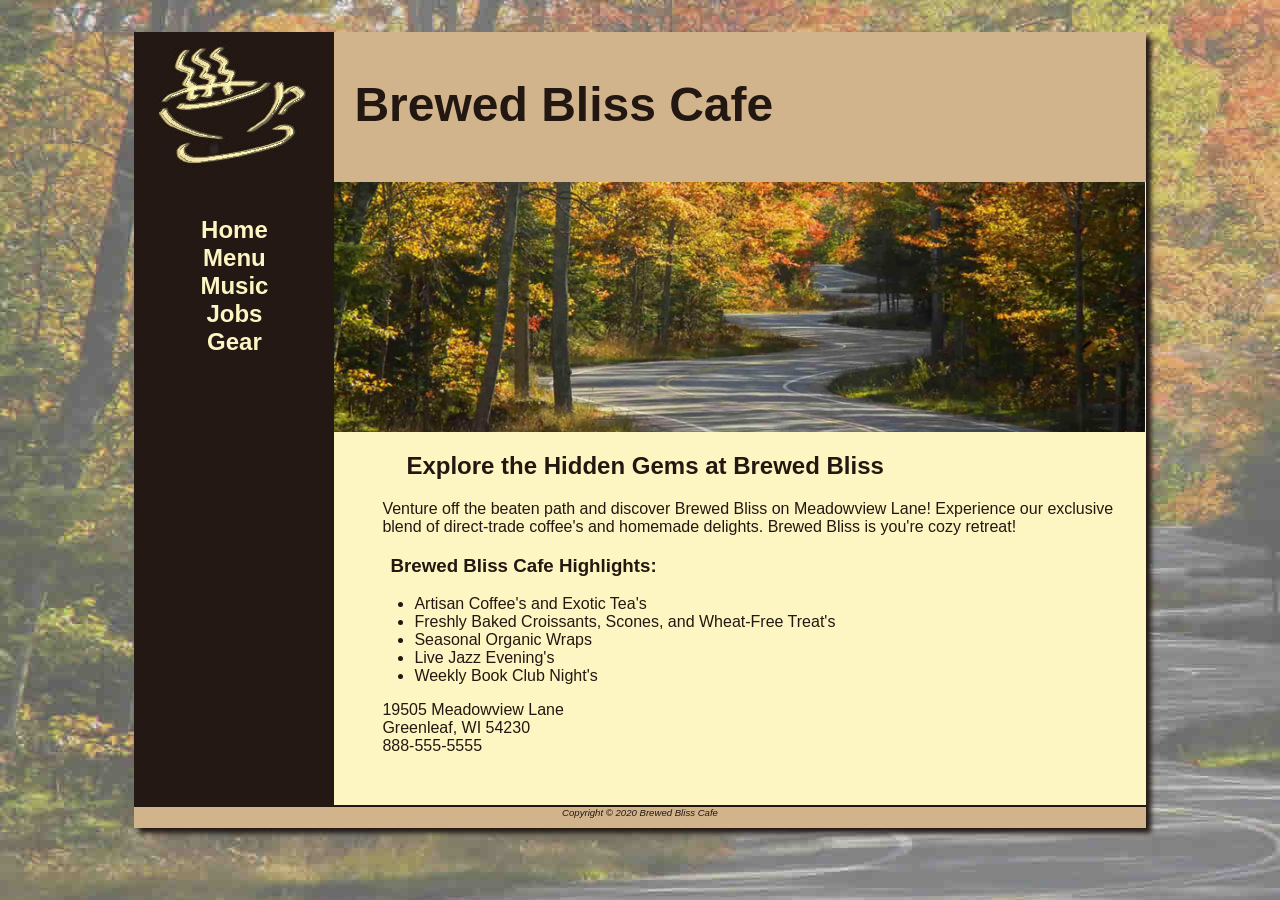
<file: SourceCode/BrewBliss/index.html>
<!DOCTYPE html> 
<html lang="en">
    <head>
        <title>Brewed Bliss Cafe</title>
        <meta charset="utf-8">
        <meta name="viewport" content="width=device-width, initial-scale=1.0">
	<link href="BrewedBlissCafe.css" rel="stylesheet"> 
    </head>
    <body>
        <div id="wrapper">
            <header>
                <h1>Brewed Bliss Cafe</h1>
            </header>
            <nav>
                <ul>
                    <li><a href="index.html">Home</a></li>
                    <li><a href="menu.html">Menu</a></li>
                    <li><a href="music.html">Music</a></li>
                    <li><a href="jobs.html">Jobs</a></li>
                    <li><a href="gear.html">Gear</a></li>
                </ul>
            </nav>
            <main>
                <div id="homehero"></div>
                <h2>Explore the Hidden Gems at Brewed Bliss</h2>
                <p> 
                    Venture off the beaten path and discover Brewed Bliss on Meadowview Lane! Experience our exclusive blend of direct-trade coffee's and homemade delights. Brewed Bliss is you're cozy retreat!
                </p>
                <h3>Brewed Bliss Cafe Highlights:</h3>
                <ul style="margin-left: 2em">
                    <li>Artisan Coffee's and Exotic Tea's</li>
                    <li>Freshly Baked Croissants, Scones, and Wheat-Free Treat's</li>
                    <li>Seasonal Organic Wraps</li>
                    <li>Live Jazz Evening's</li>
                    <li>Weekly Book Club Night's</li>
                </ul>
                <div>
                    19505 Meadowview Lane<br>
                    Greenleaf, WI 54230<br>
                    <a id="mobile" href="tel:888-555-5555">888-555-5555</a>
                    <span id="desktop">888-555-5555</span>
                    <br>
                    <br>
                </div>
            </main>
            <footer>
                Copyright &copy; 2020 Brewed Bliss Cafe<br>
            </footer>
        </div>
    </body>
</html>
</file>
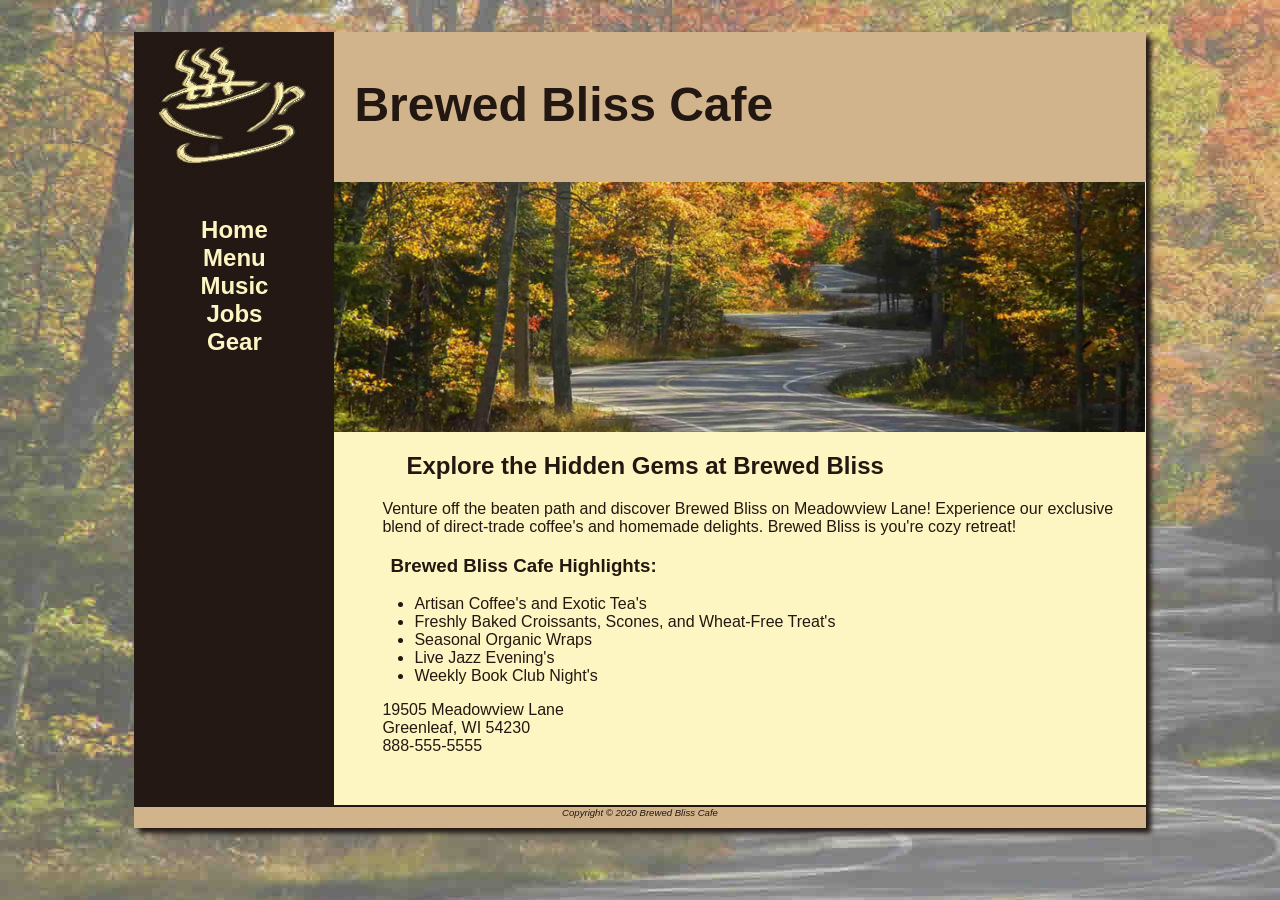
<file: SourceCode/BrewBliss/BrewBliss/index.html>
<!DOCTYPE html> 
<html lang="en">
    <head>
        <title>Brewed Bliss Cafe</title>
        <meta charset="utf-8">
        <meta name="viewport" content="width=device-width, initial-scale=1.0">
	<link href="BrewedBlissCafe.css" rel="stylesheet"> 
    </head>
    <body>
        <div id="wrapper">
            <header>
                <h1>Brewed Bliss Cafe</h1>
            </header>
            <nav>
                <ul>
                    <li><a href="index.html">Home</a></li>
                    <li><a href="menu.html">Menu</a></li>
                    <li><a href="music.html">Music</a></li>
                    <li><a href="jobs.html">Jobs</a></li>
                    <li><a href="gear.html">Gear</a></li>
                </ul>
            </nav>
            <main>
                <div id="homehero"></div>
                <h2>Explore the Hidden Gems at Brewed Bliss</h2>
                <p> 
                    Venture off the beaten path and discover Brewed Bliss on Meadowview Lane! Experience our exclusive blend of direct-trade coffee's and homemade delights. Brewed Bliss is you're cozy retreat!
                </p>
                <h3>Brewed Bliss Cafe Highlights:</h3>
                <ul style="margin-left: 2em">
                    <li>Artisan Coffee's and Exotic Tea's</li>
                    <li>Freshly Baked Croissants, Scones, and Wheat-Free Treat's</li>
                    <li>Seasonal Organic Wraps</li>
                    <li>Live Jazz Evening's</li>
                    <li>Weekly Book Club Night's</li>
                </ul>
                <div>
                    19505 Meadowview Lane<br>
                    Greenleaf, WI 54230<br>
                    <a id="mobile" href="tel:888-555-5555">888-555-5555</a>
                    <span id="desktop">888-555-5555</span>
                    <br>
                    <br>
                </div>
            </main>
            <footer>
                Copyright &copy; 2020 Brewed Bliss Cafe<br>
            </footer>
        </div>
    </body>
</html>
</file>
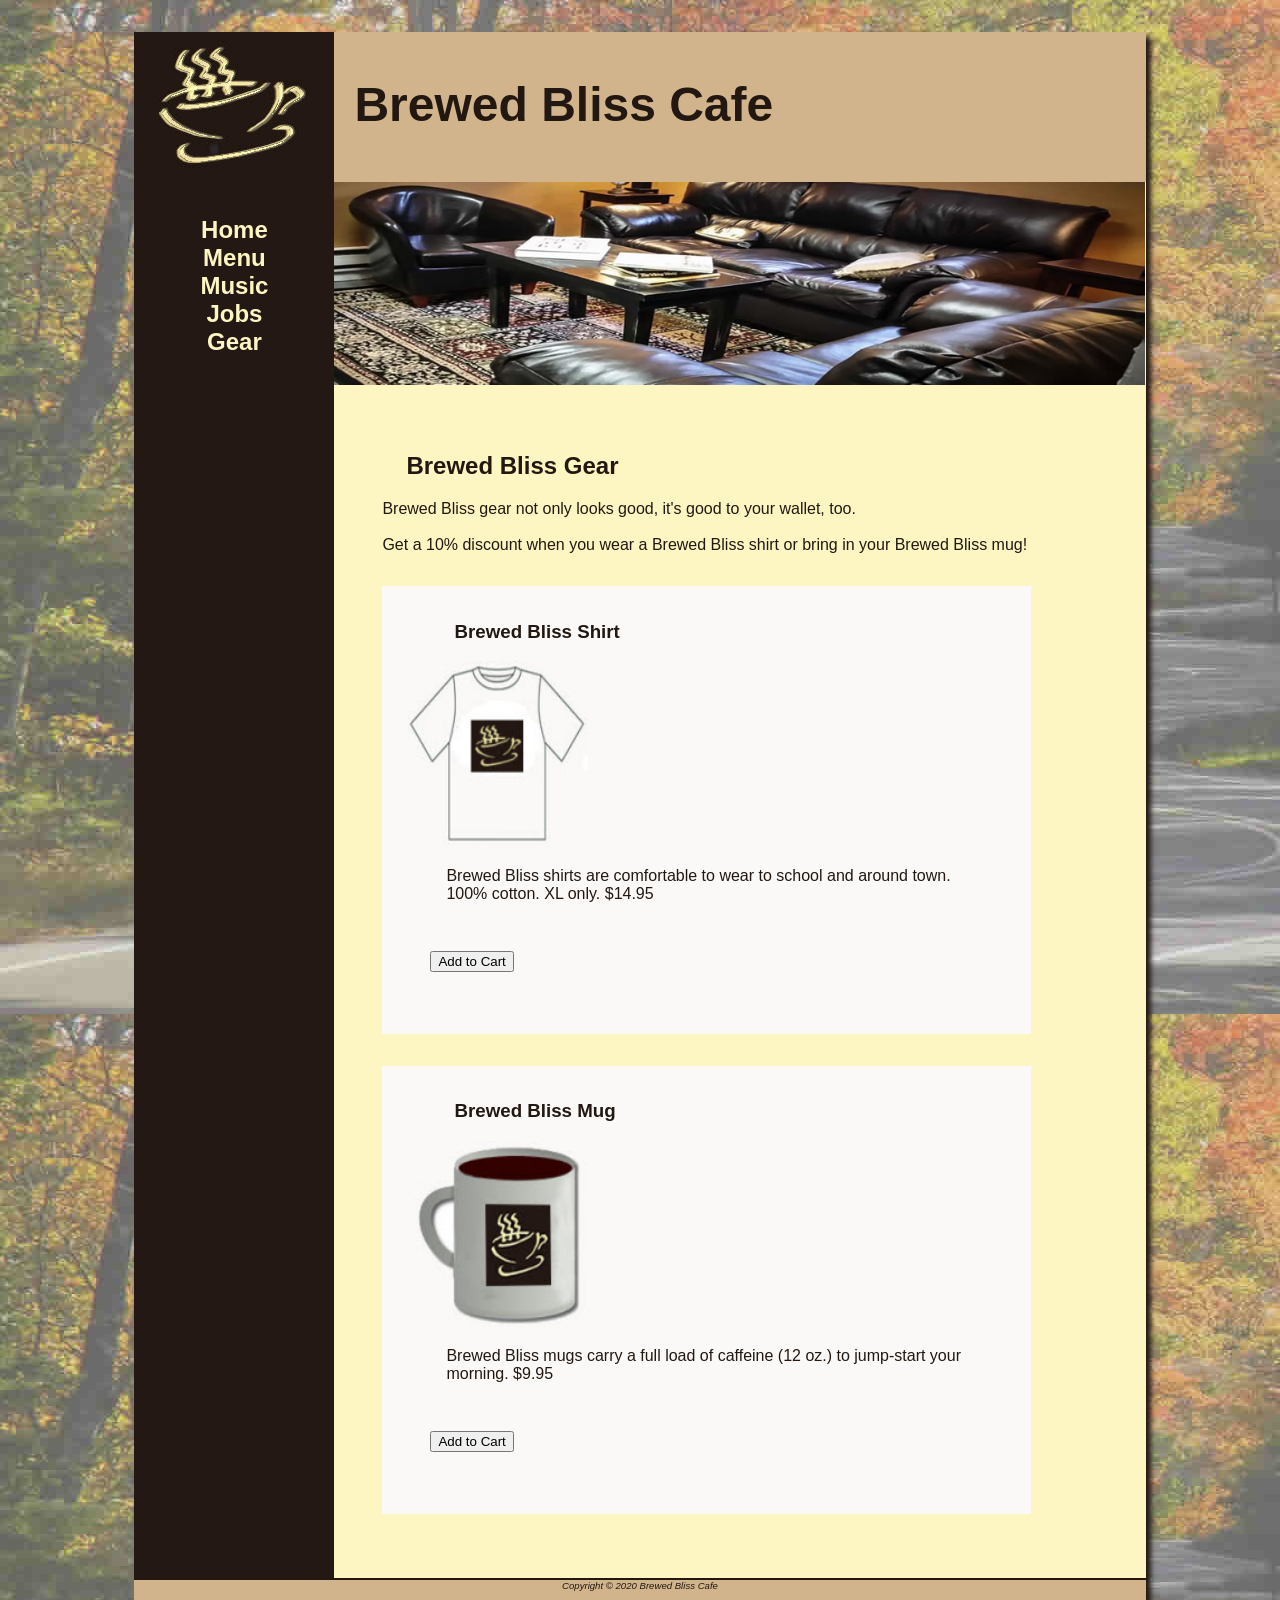
<file: SourceCode/BrewBliss/gear.html>
<!DOCTYPE html>
<html lang="en">
    <head>
        <title>Brewed Bliss Cafe Gear</title>
        <meta charset="utf-8">
        <meta name="viewport" content="width=device-width, initial-scale=1.0">
	<link href="BrewedBlissCafe.css" rel="stylesheet">
    </head>
    <body>
        <div id="wrapper">
            <header>
                <h1>Brewed Bliss Cafe</h1>
            </header>
            <nav>
                <ul>
                    <li><a href="index.html">Home</a></li>
                    <li><a href="menu.html">Menu</a></li>
                    <li><a href="music.html">Music</a></li>
                    <li><a href="jobs.html">Jobs</a></li>
                    <li><a href="gear.html">Gear</a></li>
                </ul>
            </nav>
            <main>
                <div id="herocouch"></div>
                <h2>Brewed Bliss Gear</h2>
                <p>
                    Brewed Bliss gear not only looks good, it's good to your wallet, too.<br><br>
                    Get a 10% discount when you wear a Brewed Bliss shirt or bring in your Brewed Bliss mug!
                </p>
                <div class="item">
                    <h3>Brewed Bliss Shirt</h3>
                    <img src="assets/img/javashirt.jpg" alt="Picture of Brewed Bliss T-shirt" width="200" height="186">
                    <p>
                        Brewed Bliss shirts are comfortable to wear to school and around town.  100% cotton.  XL only. $14.95
                    </p>
                    <form method="post" >
                        <input type="submit" value="Add to Cart">
                    </form>
                </div>
                <div class="item">
                    <h3>Brewed Bliss Mug</h3>
                    <img src="assets/img/javamug.jpg" alt="Picture of Brewed Bliss mug" width="200" height="186">
                    <p>
                        Brewed Bliss mugs carry a full load of caffeine (12 oz.) to jump-start your morning.  $9.95
                    </p>
                    <form method="post">
                        <input type="submit" value="Add to Cart">
                    </form>
                </div>
            </main>
            <footer>
                Copyright &copy; 2020 Brewed Bliss Cafe<br>
            </footer>
        </div>
    </body>
</html>
</file>
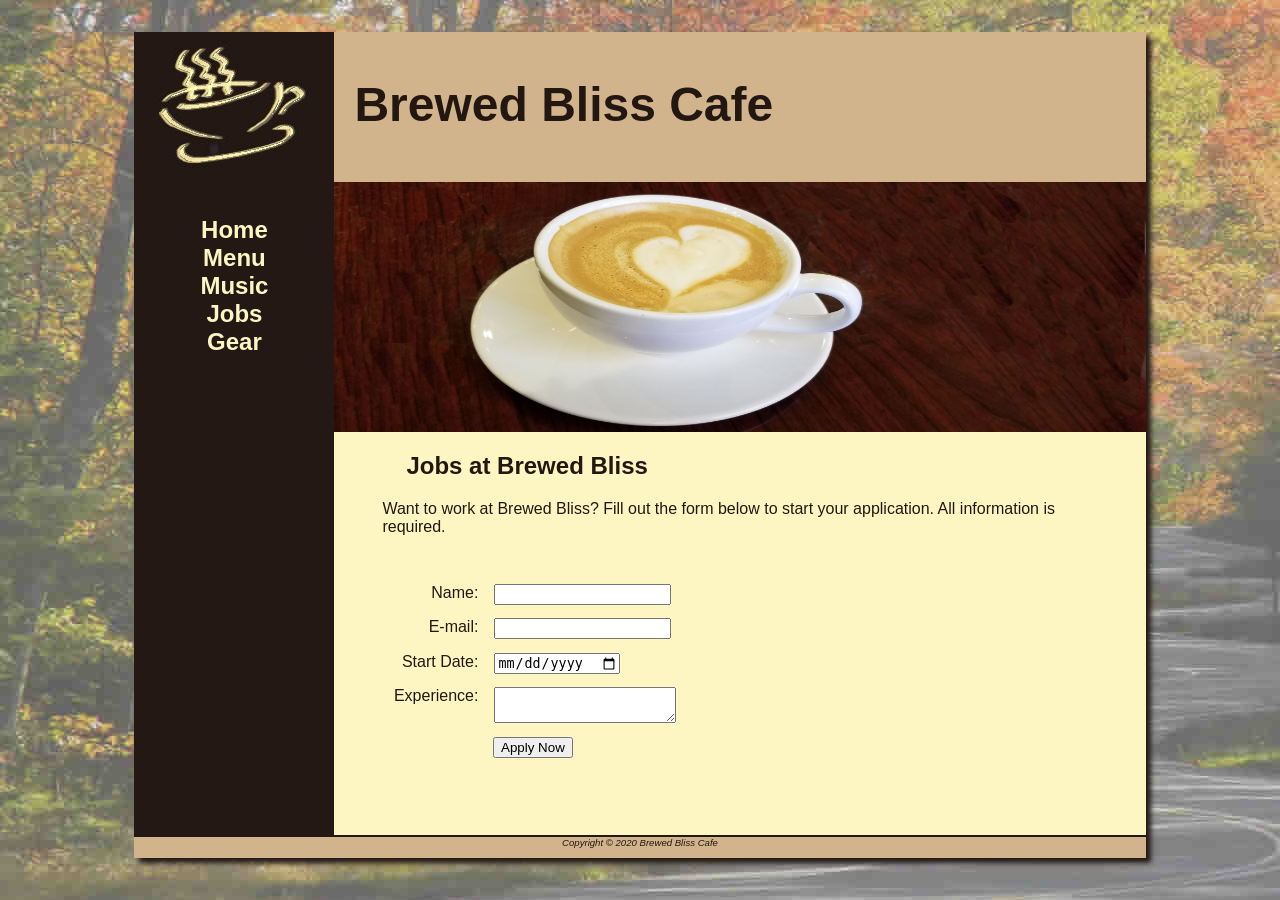
<file: SourceCode/BrewBliss/jobs.html>
<!DOCTYPE html>
<html lang="en">
    <head>
        <title>Brewed Bliss Cafe Jobs</title>
        <meta charset="utf-8">
        <meta name="viewport" content="width=device-width, initial-scale=1.0">
        <meta name="description" content="Looking for a job...see if Brewed Bliss Cafe is the place for you!">
	<link href="BrewedBlissCafe.css" rel="stylesheet">
    </head>
    <body>
        <div id="wrapper">
            <header>
                <h1>Brewed Bliss Cafe</h1>
            </header>
            <nav>
                <ul>
                    <li><a href="index.html">Home</a></li>
                    <li><a href="menu.html">Menu</a></li>
                    <li><a href="music.html">Music</a></li>
                    <li><a href="jobs.html">Jobs</a></li>
                    <li><a href="gear.html">Gear</a></li>
                </ul>
            </nav>
            <main>
                <div id="herojobs"></div>
                <h2>Jobs at Brewed Bliss</h2>
                <p>Want to work at Brewed Bliss?  Fill out the form below to start your application. All information is required.</p>
                <form method="post" >
                    <label for="myName">Name: </label>
                        <input type="text" name="myName" id="myName" required="required" >
                    <label for="myEmail">E-mail: </label>
                        <input type="email" name="myEmail" id="myEmail" required="required" >
                    <label for="myStart">Start Date: </label>
                        <input type="date" name="myStart" id="myStart" required="required" >  
                    <label for="myExperience">Experience: </label>
                        <textarea name="myExperience" id="myExperience" rows="2" cols="20" required="required" ></textarea>
                    <input id="mySubmit" type="submit" value="Apply Now">
                </form>
            </main>
            <footer>
                Copyright &copy; 2020 Brewed Bliss Cafe<br>
            </footer>
        </div>
    </body>
</html>
</file>
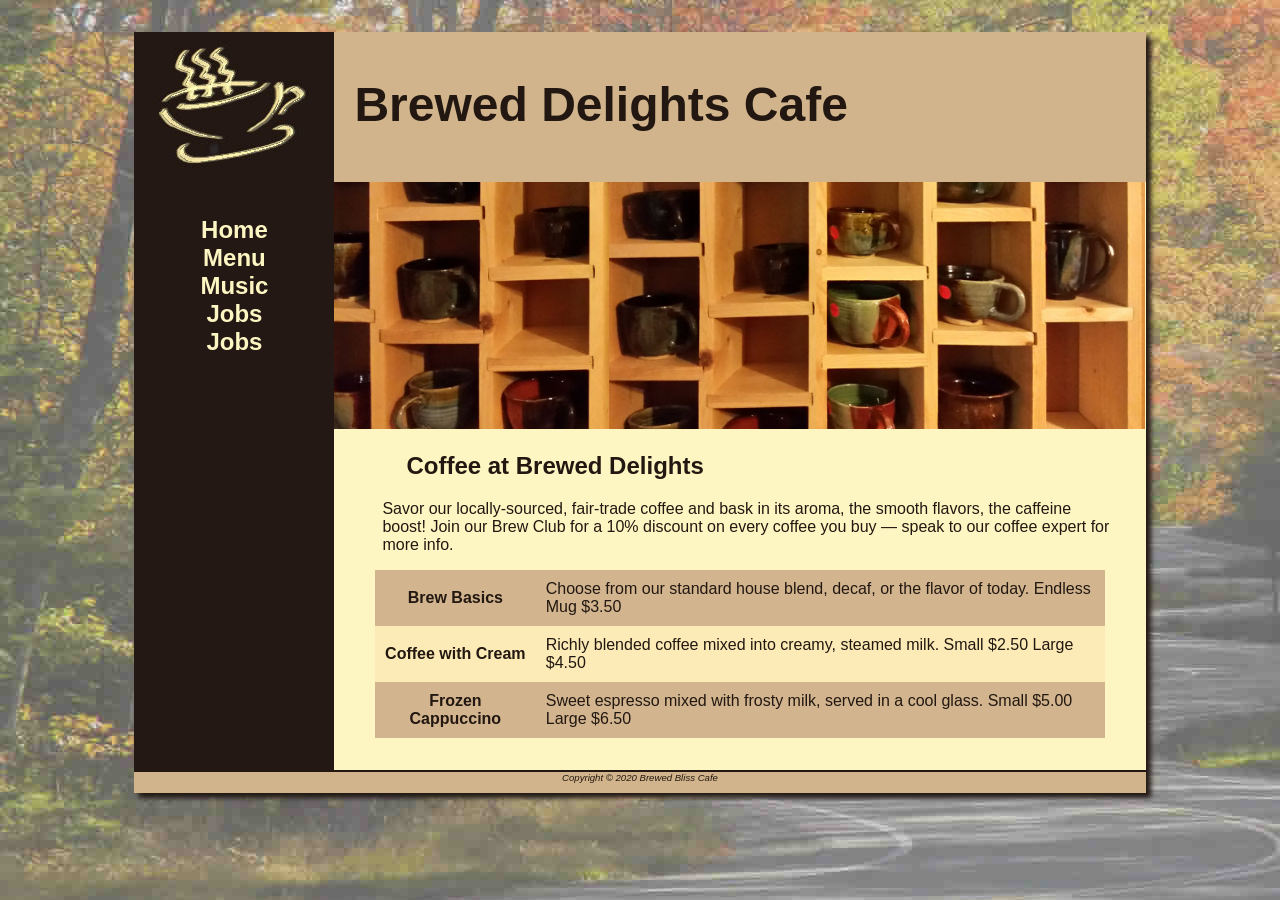
<file: SourceCode/BrewBliss/menu.html>
<!DOCTYPE html>
<html lang="en">
    <head>
        <title>Brewed Delights Cafe Menu</title>
        <meta charset="utf-8">
        <meta name="viewport" content="width=device-width, initial-scale=1.0">
	<link href="BrewedBlissCafe.css" rel="stylesheet">
    </head>
    <body>
        <div id="wrapper">
            <header>
                <h1>Brewed Delights Cafe</h1>
            </header>
            <nav>
                <ul>
                    <li><a href="index.html">Home</a></li>
                    <li><a href="menu.html">Menu</a></li>
                    <li><a href="music.html">Music</a></li>
                    <li><a href="jobs.html">Jobs</a></li>
                    <li><a href="gear.html">Jobs</a></li>
                </ul>
            </nav>
            <main>
                <div id="heromugs"></div>
                <h2>Coffee at Brewed Delights</h2>
                <p>Savor our locally-sourced, fair-trade coffee and bask in its aroma, the smooth flavors, the caffeine boost! Join our Brew Club for a 10% discount on every coffee you buy &mdash; speak to our coffee expert for more info.</p>
                <table>
                    <tr>
                        <th>Brew Basics</th>
                        <td>Choose from our standard house blend, decaf, or the flavor of today.
                            Endless Mug $3.50
                        </td>
                    </tr>
                    <tr>
                        <th>Coffee with Cream</th>
                        <td>Richly blended coffee mixed into creamy, steamed milk.
                            Small $2.50 Large $4.50
                        </td>
                    </tr>
                    <tr>
                        <th>Frozen Cappuccino</th>
                        <td>Sweet espresso mixed with frosty milk, served in a cool glass.
                            Small $5.00 Large $6.50
                        </td>
                    </tr>
                </table>
            </main>
            <footer>
                Copyright &copy; 2020 Brewed Bliss Cafe<br>
            </footer>
        </div>
    </body>
</html>
</file>
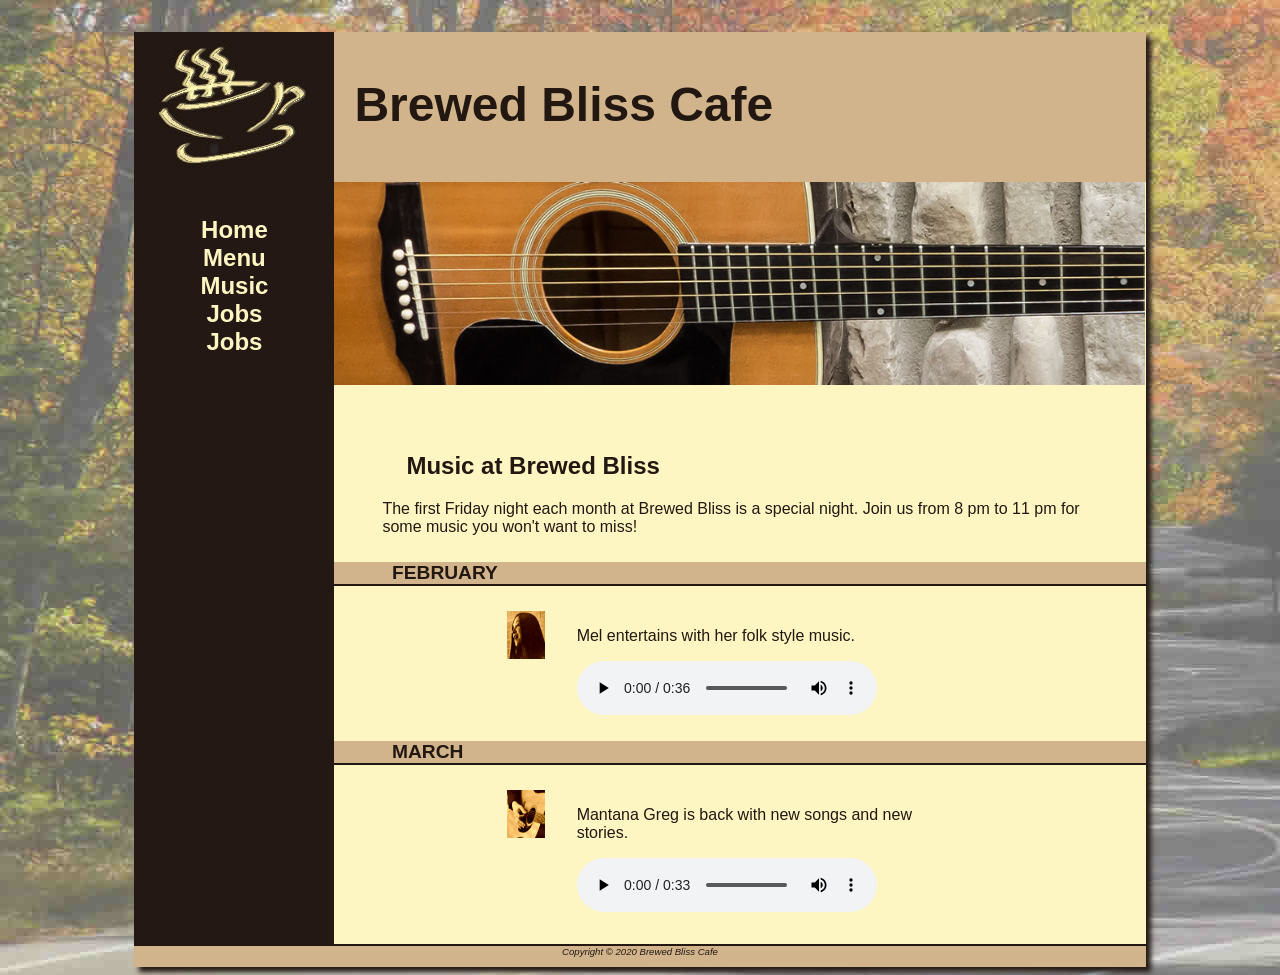
<file: SourceCode/BrewBliss/music.html>
<!DOCTYPE html>
<html lang="en">
    <head>
        <title>Brewed Bliss Cafe Music</title>
        <meta charset="utf-8">
        <meta name="viewport" content="width=device-width, initial-scale=1.0">
	<link href="BrewedBlissCafe.css" rel="stylesheet">
    </head>
    <body>
        <div id="wrapper">
            <header>
                <h1>Brewed Bliss Cafe</h1>
            </header>
            <nav>
                <ul>
                    <li><a href="index.html">Home</a></li>
                    <li><a href="menu.html">Menu</a></li>
                    <li><a href="music.html">Music</a></li>
                    <li><a href="jobs.html">Jobs</a></li>
                    <li><a href="gear.html">Jobs</a></li>
                </ul>
            </nav>
            <main>
                <div id="heroguitar"></div>
                <h2>Music at Brewed Bliss</h2>
                <p> 
                    The first Friday night each month at Brewed Bliss is a special night.
                    Join us from 8 pm to 11 pm for some music you won't want to miss!
                </p>
                <h4>February</h4>
                <div class="details">
                    <a href="assets/img/melanie.jpg"><img src="assets/img/melaniethumb.jpg" class="floatleft" height="80" width="80" alt="View Melanie's full picture."></a>
                    <p>Mel entertains with her folk style music.</p>
                    <audio controls="controls">
                        <source src="assets/audio/melanie.mp3" type="audio/mpeg">
                        <source src="assets/audio/melanie.ogg" type="audio/ogg">
                        <a href="assets/audio/melanie.mp3">Listen to a sample of Mel's music.</a> (MP3)
                    </audio>
                </div>
                <h4>March</h4>
                <div class="details">
                    <a href="assets/img/greg.jpg"><img src="assets/img/gregthumb.jpg" class="floatleft" height="80" width="80" alt="View Greg's full picture."></a>
                    <p>Mantana Greg is back with new songs and new stories.</p>
                    <audio controls="controls">
                        <source src="assets/audio/greg.mp3" type="audio/mpeg">
                        <source src="assets/audio/greg.ogg" type="audio/ogg">
                        <a href="assets/audio/greg.mp3">Listen to a sample of Mantana Greg's music.</a> (MP3)
                    </audio>
            </main>
            <footer>
                Copyright &copy; 2020 Brewed Bliss Cafe<br>
            </footer>
        </div>
    </body>
</html>
</file>
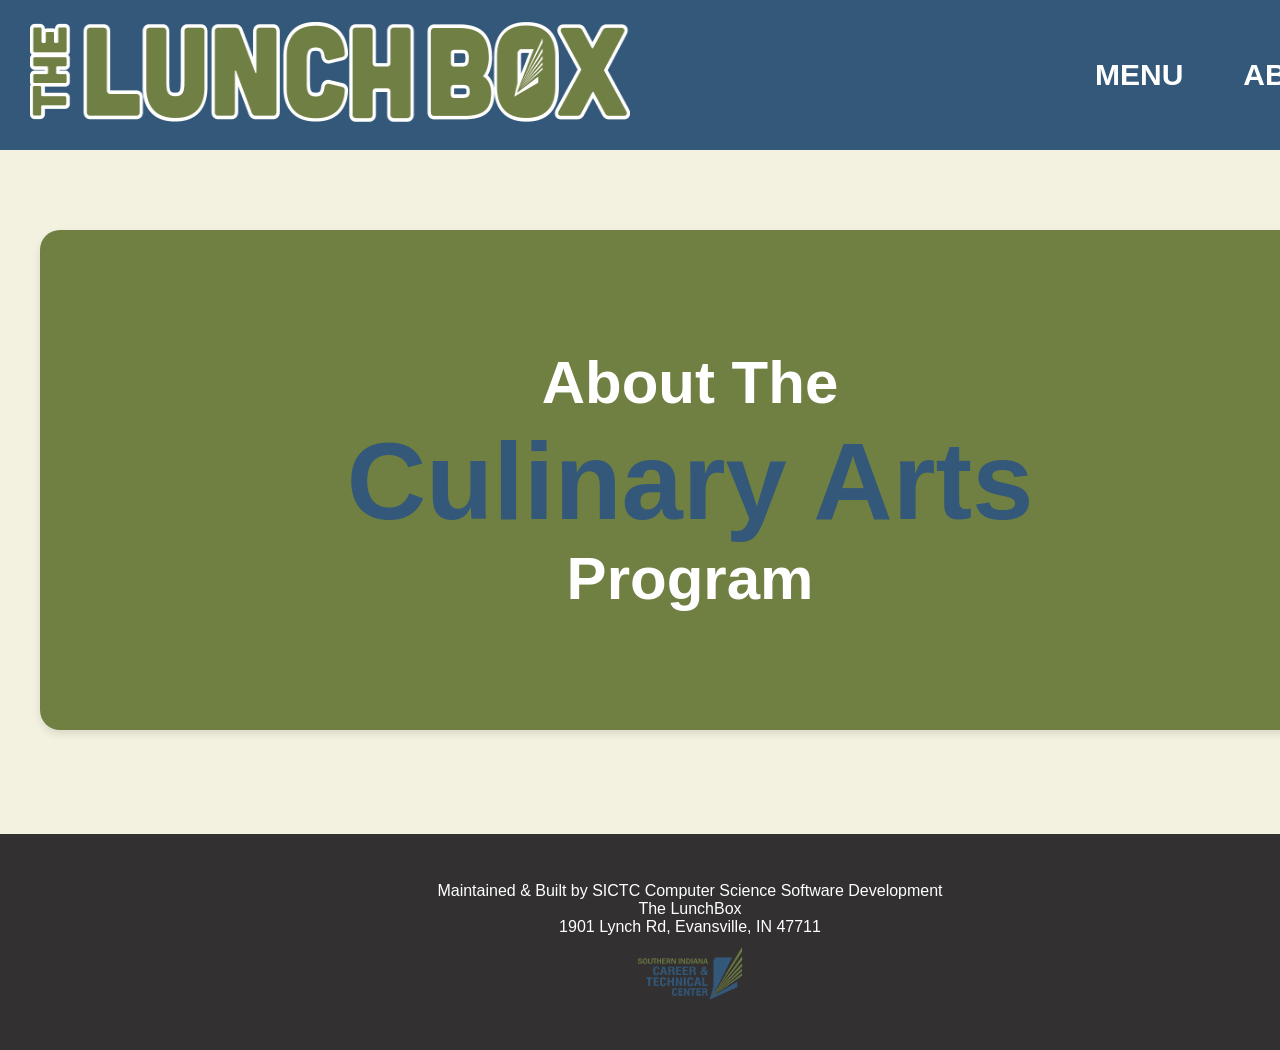
<file: SourceCode/LunchBox/about.html>
<!DOCTYPE html>
    <html lang="en">
            <head>
                <title>The LunchBox - About</title>
                <meta charset="utf-8">
                <link rel="stylesheet" href="style.css">
                <meta name="viewport" content="width=device-width,initial-scale=0.75">
                <link rel="icon" type="image/x-icon" href="content/favicon.png">
            </head>
            <body>
              <nav>
                <div id="logo-container">
                    <a href="index.html"><img id="logo-horiz" src="content/lunchBoxLogoHorizontalAllGreen.png" alt="lunchboxLogoHorizontal"></a>
                </div>
                <div id="links-container">
                    <a href="index.html">MENU</a>
                    <a href="about.html">ABOUT</a>
                </div>
              </nav>
                <main>
                    <div class="about-container">
                          <div class="card-ABOUT-LARGE-TOP">
                            <h2 class="about-medium-text">About The <br> <span class="about-large-text"> Culinary Arts </span> <br> Program</h2>
                          </div>
                    </div>
                </main>
                <footer>
                    Maintained & Built by SICTC Computer Science Software Development <br>
                    The LunchBox <br>
                    1901 Lynch Rd, Evansville, IN 47711 <br>
                    <a href="https://sictc.evscschools.com/"><img src="content/footerSICTC.png" style="width:150px;height:75px;" alt="footerSICTC"><a></a>
                </footer>

            </body>
    </html>
</file>
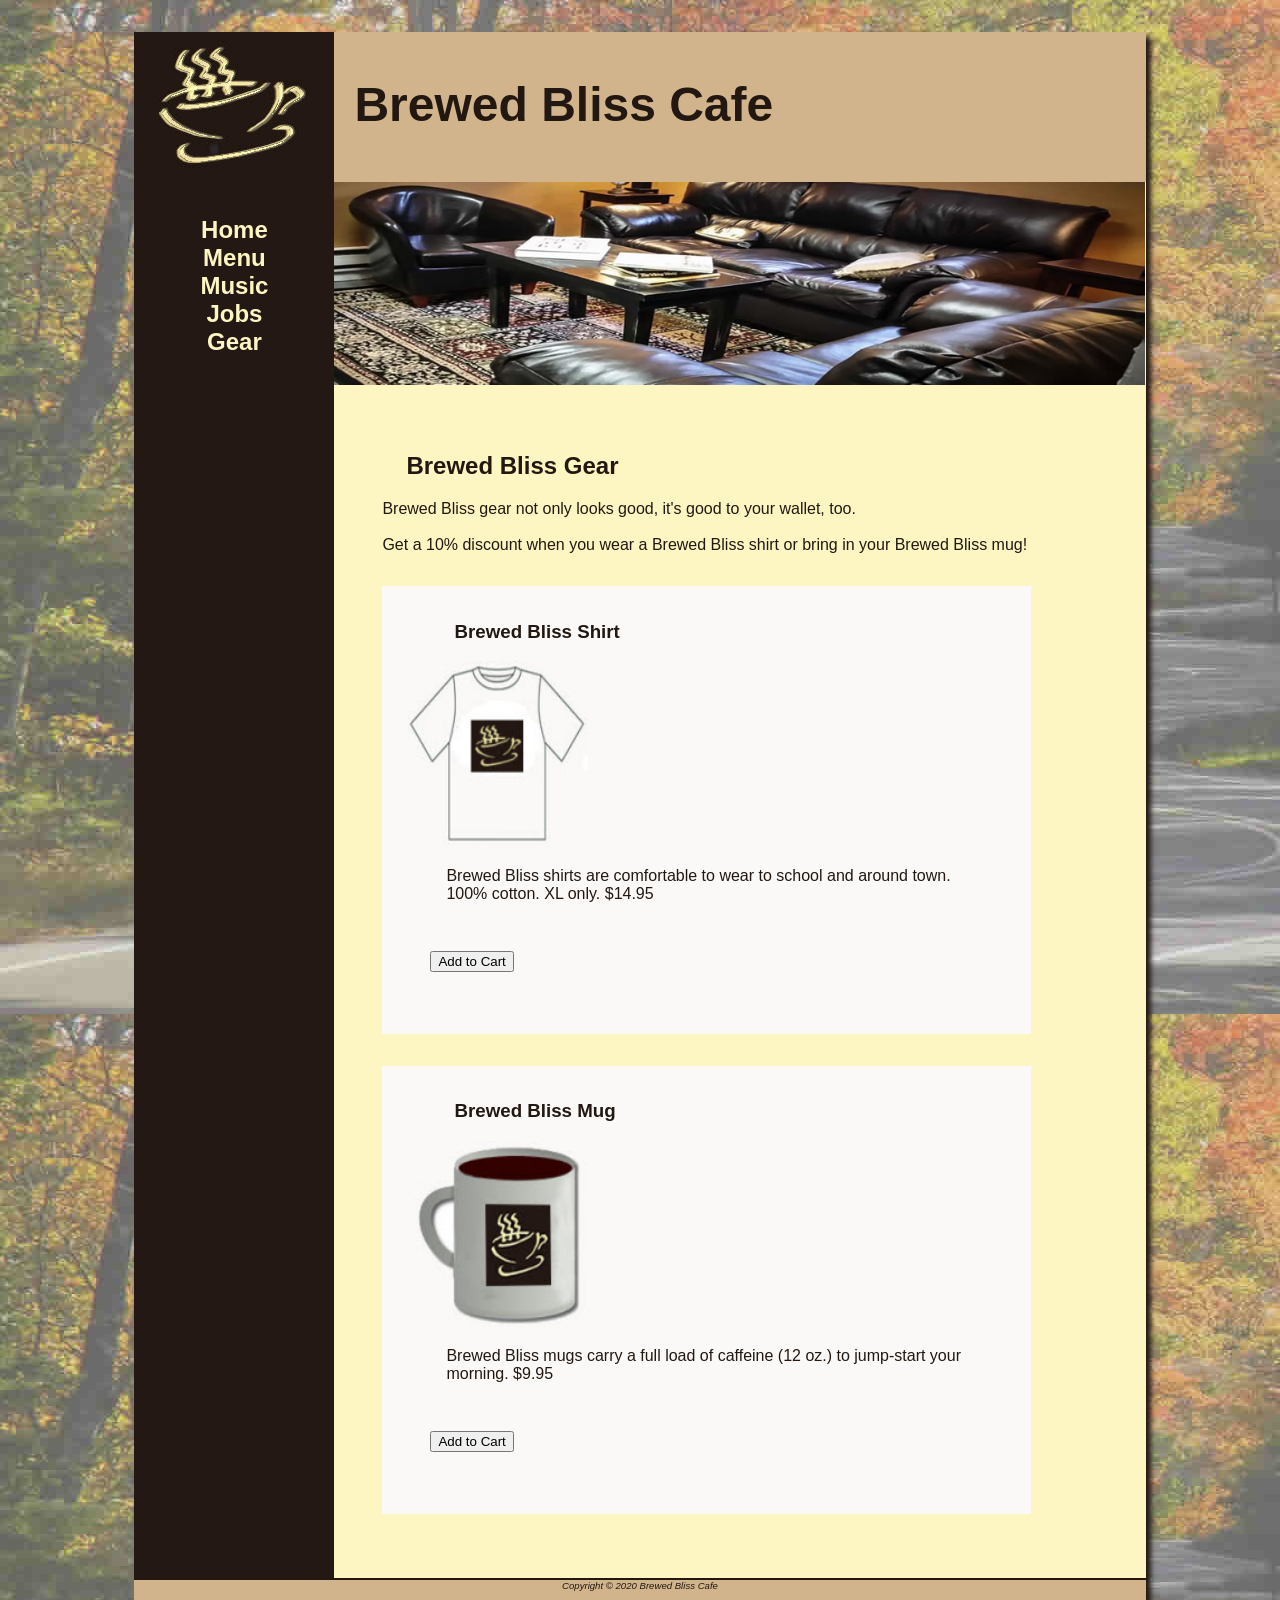
<file: SourceCode/BrewBliss/BrewBliss/gear.html>
<!DOCTYPE html>
<html lang="en">
    <head>
        <title>Brewed Bliss Cafe Gear</title>
        <meta charset="utf-8">
        <meta name="viewport" content="width=device-width, initial-scale=1.0">
	<link href="BrewedBlissCafe.css" rel="stylesheet">
    </head>
    <body>
        <div id="wrapper">
            <header>
                <h1>Brewed Bliss Cafe</h1>
            </header>
            <nav>
                <ul>
                    <li><a href="index.html">Home</a></li>
                    <li><a href="menu.html">Menu</a></li>
                    <li><a href="music.html">Music</a></li>
                    <li><a href="jobs.html">Jobs</a></li>
                    <li><a href="gear.html">Gear</a></li>
                </ul>
            </nav>
            <main>
                <div id="herocouch"></div>
                <h2>Brewed Bliss Gear</h2>
                <p>
                    Brewed Bliss gear not only looks good, it's good to your wallet, too.<br><br>
                    Get a 10% discount when you wear a Brewed Bliss shirt or bring in your Brewed Bliss mug!
                </p>
                <div class="item">
                    <h3>Brewed Bliss Shirt</h3>
                    <img src="assets/img/javashirt.jpg" alt="Picture of Brewed Bliss T-shirt" width="200" height="186">
                    <p>
                        Brewed Bliss shirts are comfortable to wear to school and around town.  100% cotton.  XL only. $14.95
                    </p>
                    <form method="post" >
                        <input type="submit" value="Add to Cart">
                    </form>
                </div>
                <div class="item">
                    <h3>Brewed Bliss Mug</h3>
                    <img src="assets/img/javamug.jpg" alt="Picture of Brewed Bliss mug" width="200" height="186">
                    <p>
                        Brewed Bliss mugs carry a full load of caffeine (12 oz.) to jump-start your morning.  $9.95
                    </p>
                    <form method="post">
                        <input type="submit" value="Add to Cart">
                    </form>
                </div>
            </main>
            <footer>
                Copyright &copy; 2020 Brewed Bliss Cafe<br>
            </footer>
        </div>
    </body>
</html>
</file>
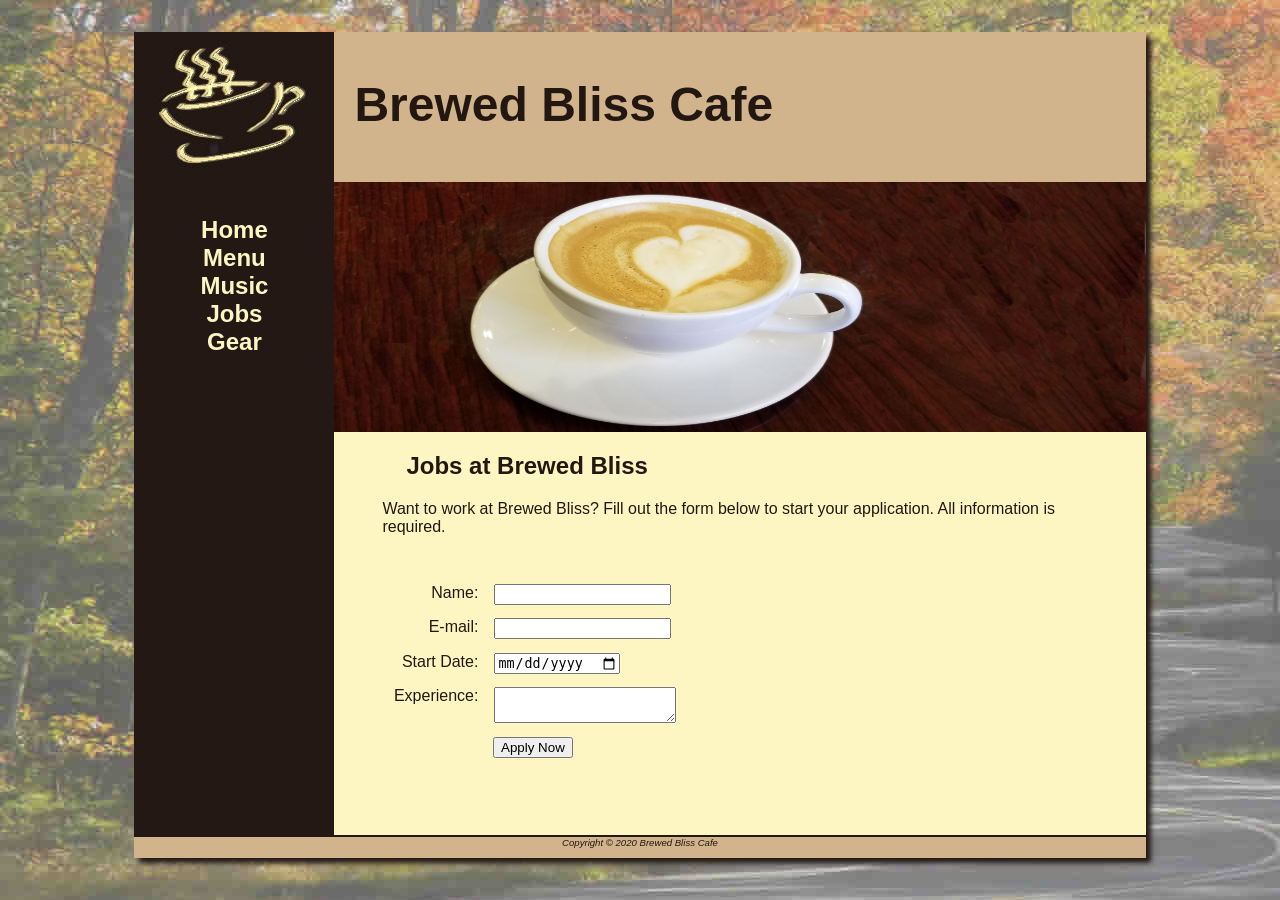
<file: SourceCode/BrewBliss/BrewBliss/jobs.html>
<!DOCTYPE html>
<html lang="en">
    <head>
        <title>Brewed Bliss Cafe Jobs</title>
        <meta charset="utf-8">
        <meta name="viewport" content="width=device-width, initial-scale=1.0">
        <meta name="description" content="Looking for a job...see if Brewed Bliss Cafe is the place for you!">
	<link href="BrewedBlissCafe.css" rel="stylesheet">
    </head>
    <body>
        <div id="wrapper">
            <header>
                <h1>Brewed Bliss Cafe</h1>
            </header>
            <nav>
                <ul>
                    <li><a href="index.html">Home</a></li>
                    <li><a href="menu.html">Menu</a></li>
                    <li><a href="music.html">Music</a></li>
                    <li><a href="jobs.html">Jobs</a></li>
                    <li><a href="gear.html">Gear</a></li>
                </ul>
            </nav>
            <main>
                <div id="herojobs"></div>
                <h2>Jobs at Brewed Bliss</h2>
                <p>Want to work at Brewed Bliss?  Fill out the form below to start your application. All information is required.</p>
                <form method="post" >
                    <label for="myName">Name: </label>
                        <input type="text" name="myName" id="myName" required="required" >
                    <label for="myEmail">E-mail: </label>
                        <input type="email" name="myEmail" id="myEmail" required="required" >
                    <label for="myStart">Start Date: </label>
                        <input type="date" name="myStart" id="myStart" required="required" >  
                    <label for="myExperience">Experience: </label>
                        <textarea name="myExperience" id="myExperience" rows="2" cols="20" required="required" ></textarea>
                    <input id="mySubmit" type="submit" value="Apply Now">
                </form>
            </main>
            <footer>
                Copyright &copy; 2020 Brewed Bliss Cafe<br>
            </footer>
        </div>
    </body>
</html>
</file>
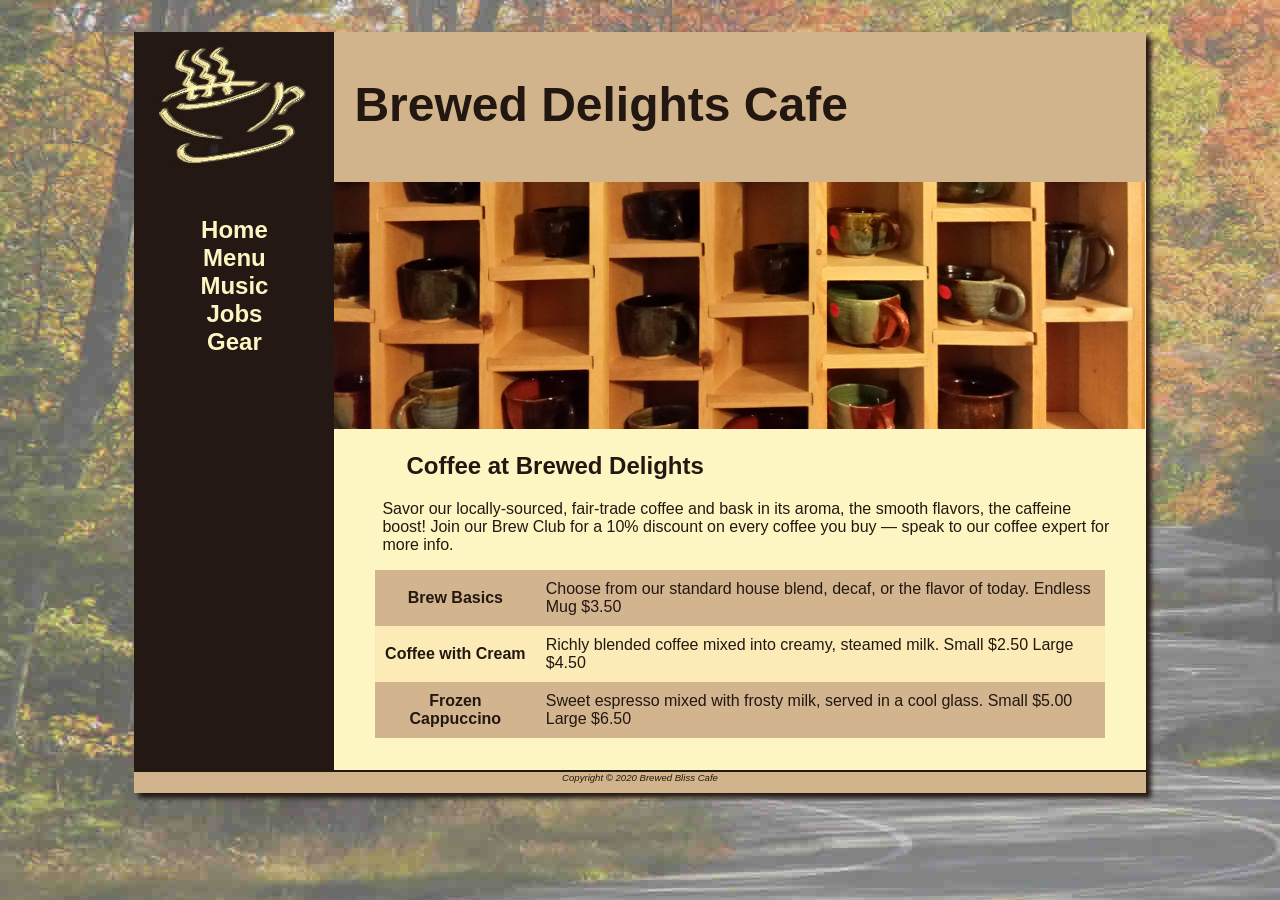
<file: SourceCode/BrewBliss/BrewBliss/menu.html>
<!DOCTYPE html>
<html lang="en">
    <head>
        <title>Brewed Delights Cafe Menu</title>
        <meta charset="utf-8">
        <meta name="viewport" content="width=device-width, initial-scale=1.0">
	<link href="BrewedBlissCafe.css" rel="stylesheet">
    </head>
    <body>
        <div id="wrapper">
            <header>
                <h1>Brewed Delights Cafe</h1>
            </header>
            <nav>
                <ul>
                    <li><a href="index.html">Home</a></li>
                    <li><a href="menu.html">Menu</a></li>
                    <li><a href="music.html">Music</a></li>
                    <li><a href="jobs.html">Jobs</a></li>
                    <li><a href="gear.html">Gear</a></li>
                </ul>
            </nav>
            <main>
                <div id="heromugs"></div>
                <h2>Coffee at Brewed Delights</h2>
                <p>Savor our locally-sourced, fair-trade coffee and bask in its aroma, the smooth flavors, the caffeine boost! Join our Brew Club for a 10% discount on every coffee you buy &mdash; speak to our coffee expert for more info.</p>
                <table>
                    <tr>
                        <th>Brew Basics</th>
                        <td>Choose from our standard house blend, decaf, or the flavor of today.
                            Endless Mug $3.50
                        </td>
                    </tr>
                    <tr>
                        <th>Coffee with Cream</th>
                        <td>Richly blended coffee mixed into creamy, steamed milk.
                            Small $2.50 Large $4.50
                        </td>
                    </tr>
                    <tr>
                        <th>Frozen Cappuccino</th>
                        <td>Sweet espresso mixed with frosty milk, served in a cool glass.
                            Small $5.00 Large $6.50
                        </td>
                    </tr>
                </table>
            </main>
            <footer>
                Copyright &copy; 2020 Brewed Bliss Cafe<br>
            </footer>
        </div>
    </body>
</html>
</file>
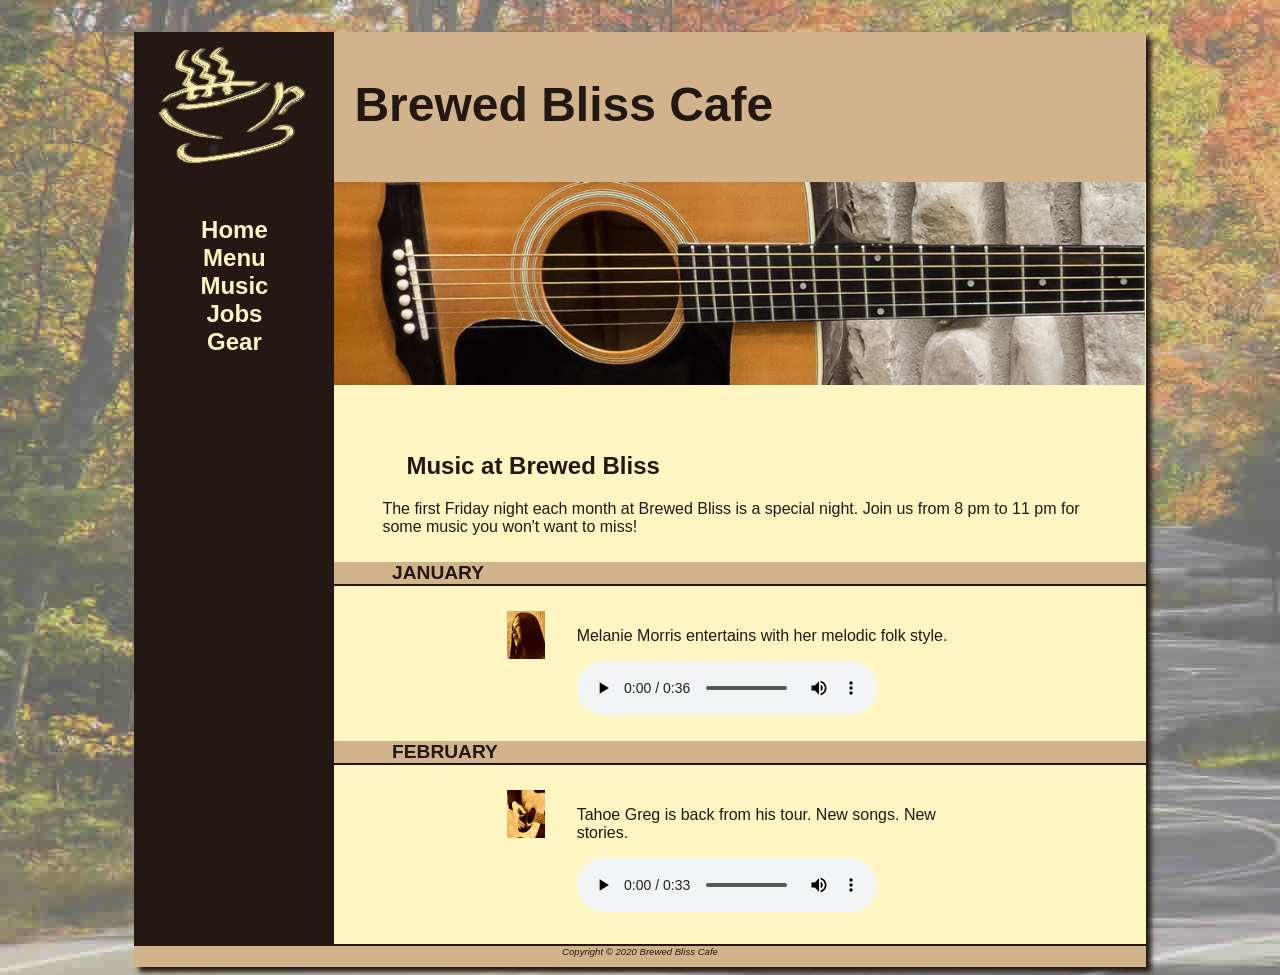
<file: SourceCode/BrewBliss/BrewBliss/music.html>
<!DOCTYPE html>
<html lang="en">
    <head>
        <title>Brewed Bliss Cafe Music</title>
        <meta charset="utf-8">
        <meta name="viewport" content="width=device-width, initial-scale=1.0">
	<link href="BrewedBlissCafe.css" rel="stylesheet">
    </head>
    <body>
        <div id="wrapper">
            <header>
                <h1>Brewed Bliss Cafe</h1>
            </header>
            <nav>
                <ul>
                    <li><a href="index.html">Home</a></li>
                    <li><a href="menu.html">Menu</a></li>
                    <li><a href="music.html">Music</a></li>
                    <li><a href="jobs.html">Jobs</a></li>
                    <li><a href="gear.html">Gear</a></li>
                </ul>
            </nav>
            <main>
                <div id="heroguitar"></div>
                <h2>Music at Brewed Bliss</h2>
                <p> 
                    The first Friday night each month at Brewed Bliss is a special night.
                    Join us from 8 pm to 11 pm for some music you won't want to miss!
                </p>
                <h4>January</h4>
                <div class="details">
                    <a href="assets/img/melanie.jpg"><img src="assets/img/melaniethumb.jpg" class="floatleft" height="80" width="80" alt="View Melanie's full picture."></a>
                    <p>Melanie Morris entertains with her melodic folk style.</p>
                    <audio controls="controls">
                        <source src="assets/audio/melanie.mp3" type="audio/mpeg">
                        <source src="assets/audio/melanie.ogg" type="audio/ogg">
                        <a href="assets/audio/melanie.mp3">Listen to a sample of Melanie's music.</a> (MP3)
                    </audio>
                </div>
                <h4>February</h4>
                <div class="details">
                    <a href="assets/img/greg.jpg"><img src="assets/img/gregthumb.jpg" class="floatleft" height="80" width="80" alt="View Greg's full picture."></a>
                    <p>Tahoe Greg is back from his tour. New songs. New stories.</p>
                    <audio controls="controls">
                        <source src="assets/audio/greg.mp3" type="audio/mpeg">
                        <source src="assets/audio/greg.ogg" type="audio/ogg">
                        <a href="assets/audio/greg.mp3">Listen to a sample of Tahoe Greg's music.</a> (MP3)
                    </audio>
            </main>
            <footer>
                Copyright &copy; 2020 Brewed Bliss Cafe<br>
            </footer>
        </div>
    </body>
</html>
</file>
<file: SourceCode/BrewBliss/BrewedBlissCafe.css>
header, nav, main, footer { display:block; }

* { box-sizing: border-box; }

body { background-color: #FCEBB6;
    color: #221811;
    font-family: Verdana, Arial, sans-serif;
    background-image: url(assets/img/fadedroad50.jpg);
}

header { background-color: #D2B48C; 
    height: 150px;
    background-image: url(assets/img/coffeelogo.jpg);
    background-repeat: no-repeat;
}

h1 { padding-top: 45px;
    padding-left:220px;
    font-size: 3em;
}

h4 { background-color: #D2B48C;
    font-size: 1.2em;
    padding-left: .5em;
    text-transform: uppercase;
    border-bottom: 2px solid #221811; 
    padding-bottom: 0;
    clear: left;
}

nav { float: left;
    width: 200px;
    text-align: center;
    font-weight: bold;
    font-size: 1.5em;
    padding-top: 10px;
}

nav a { text-decoration: none; }
nav a:link { color: #FEF6C2; }
nav a:visited { color: #D2B48C; }
nav a:hover { color: #CC9933; }
nav ul { list-style-type: none; 
    padding-left: 0;
}

main { padding: 0 0 2em 0; 
    margin-left: 200px;
    background-color: #FEF6C2;
}

footer { background-color: #D2B48C;
    font-size: .60em;
    font-style: italic;
    text-align: center;
    padding-bottom: 10px;
    border-top: 2px solid #221811;
}

main h2, main h3, main h4, main p, main div, main ul, main dl { 
    padding-left: 3em;
    padding-right: 2em;
}

img { padding-left: 10px;
    padding-right: 10px;
}

table { margin: auto; 
    width: 90%; 
    border-spacing: 0;
    background-color: #FCEBB6;
} 

td, th { padding: 10px;}
tr:nth-of-type(odd) { background-color: #D2B48E; } 
form { padding: 2em; }
label { float: left;
    display: block;
    text-align: right;
    width: 8em;
    padding-right: 1em;
}

input, textarea { display: block;
    margin-bottom: 1em;
}

audio { display: block;
    margin-top: 1em;
}

.details { padding-left: 20%;
    padding-right: 20%;
    overflow: auto;
}

.floatleft { float: left;
    padding-right: 2em;
    padding-bottom: 2em;
}

.item {
    background-color: #FAF9F7;
    margin: 2em 3em; 
    width: 80%;
    padding: 1em;
    overflow: auto;
}

#homehero { background-image: url(assets/img/hero.jpg);
    background-size: 100%;
    height: 250px; 
    background-repeat: no-repeat; 
}

#heromugs { background-image: url(assets/img/heromugs.jpg);
    background-size: 100%;
    height: 250px;
    background-repeat: no-repeat;
}

#heroguitar { background-image: url(assets/img/heroguitar.jpg);
    background-size: 100%;
    height: 250px;
    background-repeat: no-repeat;
}

#herojobs { height: 250px;
    background-image: url(assets/img/herojobs.jpg);
    background-size:100% 100%; 
}

#herocouch { background-image: url(assets/img/herocouch.jpg); 
    background-size: 100%;
    height: 250px;
    background-repeat: no-repeat;
} 

#wrapper { width: 80%;
    margin-right: auto;
    margin-left: auto;
    background-color: #231814;
    min-width: 900px;
    max-width: 1280px;
    box-shadow: 5px 5px 5px #221814;
}

#mySubmit { margin-left: 9.5em; }

#mobile { display: none; }
#desktop { display: inline; }
</file>
<file: SourceCode/BrewBliss/BrewBliss/BrewedBlissCafe.css>
header, nav, main, footer { display:block; }

* { box-sizing: border-box; }

body { background-color: #FCEBB6;
    color: #221811;
    font-family: Verdana, Arial, sans-serif;
    background-image: url(assets/img/fadedroad50.jpg);
}

header { background-color: #D2B48C; 
    height: 150px;
    background-image: url(assets/img/coffeelogo.jpg);
    background-repeat: no-repeat;
}

h1 { padding-top: 45px;
    padding-left:220px;
    font-size: 3em;
}

h4 { background-color: #D2B48C;
    font-size: 1.2em;
    padding-left: .5em;
    text-transform: uppercase;
    border-bottom: 2px solid #221811; 
    padding-bottom: 0;
    clear: left;
}

nav { float: left;
    width: 200px;
    text-align: center;
    font-weight: bold;
    font-size: 1.5em;
    padding-top: 10px;
}

nav a { text-decoration: none; }
nav a:link { color: #FEF6C2; }
nav a:visited { color: #D2B48C; }
nav a:hover { color: #CC9933; }
nav ul { list-style-type: none; 
    padding-left: 0;
}

main { padding: 0 0 2em 0; 
    margin-left: 200px;
    background-color: #FEF6C2;
}

footer { background-color: #D2B48C;
    font-size: .60em;
    font-style: italic;
    text-align: center;
    padding-bottom: 10px;
    border-top: 2px solid #221811;
}

main h2, main h3, main h4, main p, main div, main ul, main dl { 
    padding-left: 3em;
    padding-right: 2em;
}

img { padding-left: 10px;
    padding-right: 10px;
}

table { margin: auto; 
    width: 90%; 
    border-spacing: 0;
    background-color: #FCEBB6;
} 

td, th { padding: 10px;}
tr:nth-of-type(odd) { background-color: #D2B48E; } 
form { padding: 2em; }
label { float: left;
    display: block;
    text-align: right;
    width: 8em;
    padding-right: 1em;
}

input, textarea { display: block;
    margin-bottom: 1em;
}

audio { display: block;
    margin-top: 1em;
}

.details { padding-left: 20%;
    padding-right: 20%;
    overflow: auto;
}

.floatleft { float: left;
    padding-right: 2em;
    padding-bottom: 2em;
}

.item {
    background-color: #FAF9F7;
    margin: 2em 3em; 
    width: 80%;
    padding: 1em;
    overflow: auto;
}

#homehero { background-image: url(assets/img/hero.jpg);
    background-size: 100%;
    height: 250px; 
    background-repeat: no-repeat; 
}

#heromugs { background-image: url(assets/img/heromugs.jpg);
    background-size: 100%;
    height: 250px;
    background-repeat: no-repeat;
}

#heroguitar { background-image: url(assets/img/heroguitar.jpg);
    background-size: 100%;
    height: 250px;
    background-repeat: no-repeat;
}

#herojobs { height: 250px;
    background-image: url(assets/img/herojobs.jpg);
    background-size:100% 100%; 
}

#herocouch { background-image: url(assets/img/herocouch.jpg); 
    background-size: 100%;
    height: 250px;
    background-repeat: no-repeat;
} 

#wrapper { width: 80%;
    margin-right: auto;
    margin-left: auto;
    background-color: #231814;
    min-width: 900px;
    max-width: 1280px;
    box-shadow: 5px 5px 5px #221814;
}

#mySubmit { margin-left: 9.5em; }

#mobile { display: none; }
#desktop { display: inline; }

@media only screen and (max-width: 1024px) {
    body { margin: 0;
        background-image: none;
    }

    header { border-bottom: 5px solid #FEF6C2; }

    h1 { margin-top: 0;
        margin-bottom: 1em;
        padding-top: 1em;
        padding-bottom: 1em;
        font-size: 2.5em;
    }

    nav { float: none;
        width: auto;
        padding-top: 0;
        margin: 10px;
        font-size: 1.3em;
    }

    nav li { display: inline-block; }

    nav a { padding: 1em;
        width: 8em;
        font-weight: bold;
        border-style: none;
    }

    nav ul { padding: 0;
        margin: 0;
    }

    main { margin: 0;
        font-size: 90%;
    }

    #heroroad, #heromugs, #heroguitar { margin: 0;
        padding: 0;
    }

    #wrapper { width: auto;
        min-width: 0;
        margin: 0;
        padding: 0;
        box-shadow: none;
    }
}

@media only screen and (max-width: 768px) {
    header { background-image: url(assets/img/cup.jpg);
        height: 128px;
    }

    h1 { font-size: 2em;
        text-align: center;
        padding-left: 0;
    }

    h2 { padding: 0.5em 0 0 0.5em;
        margin-right: 0.5em;
    }

    nav { margin: 0; }

    nav a { display: block;
        padding: 0.2em;
        width: auto;
        border-bottom: 1px solid #FEF6C2; 
    }

    nav li { display: block; }

    main { padding-top: 1px; }

    .details { padding-left: 0;
        padding-right: 0;
    }

    .floatleft { padding-left: 0.5em;
        padding-right: 0.5em;
    }
 
    #heroroad, #heromugs, #heroguitar, #herojobs { background-image: none;
        height: auto;
    } 
    
    
    #mobile { display: inline; }
    #desktop { display: none; }
}
</file>
<file: SourceCode/LunchBox/style.css>
/* desktop view */
@media (min-width: 1024px) {
  html {
    font-family: 'Source Sans Pro', sans-serif;
    overflow-x: hidden;
  }
  body {
    margin: 0;
    padding: 0;
    display: grid;
    place-items: center;
    background-color: #f3f1df;
  }
  footer {
    background-color: #323031;
    color: white;
    font-weight: 500;
    text-align: center;
    width: 110%;
    height: 10em;
    text-align: center;
    padding-top: 3em;
    padding-bottom: .5em;
    margin-top: 4em;
  }
  .nav-upload-middle {
    display: inline-block;
    margin: 0 auto;
  }
  #logo-upload-middle {
    height: 100px;
    width: 600px;
  }
  nav {
    background-color: #335879;
    height: 150px;
    width: 100%;
    display: flex;
    justify-content: space-between;
    align-items: center;
    padding: 0 2em; 
  }
  #logo-container {
    text-align: center;
  }
  #links-container {
    display: flex;
  }
  nav a {
    font-size: 30px;
    font-weight: bold;
    color: white;
    text-decoration: none;
    padding: 0 1em; 
  }
  nav a:hover {
    text-decoration: none;
    color: #707f42;
  }
  #logo-horiz {
    height: 100px;
    width: 600px; 
  }
  /* Upload card */
  .upload-container {
    display: flex;
    margin: 0;
    margin-top: -1.5em;
    margin-bottom: 3em;
  }
  .upload-card {
    position: relative;
    z-index: 3;
    width: 15em;
    margin: 0 20px;
    padding: 30px 30px 44px;
    border-radius: 1.25rem;
    background: #707f42;
    text-align: center;
    margin-bottom: 7em;
    margin-top: 5em;
    border: 1px solid #ccc;
    box-shadow: 2px 2px 4px rgba(0, 0, 0, 0.1);
  }
  .upload-form {
    width: 15em;
    margin: 0;
    display: grid;
    gap: 16px;
  }
  .upload-form > input,
  .upload-form > button {
    width: 75%;
    height: 50px;
    margin-left: auto;
    margin-right: auto;
  }
  .upload-form > input {
    border: 2px solid white;
    font-size: 15px;
    padding: 0 16px;
    border-radius: 1.25rem;
    transition: all 0.375s;
    color:white;
  }
  .upload-form > input:hover {
    border: 2px solid #335879;
  }
  .upload-form > button {
    cursor: pointer;
    width: 125px;
    border-radius: 1.25rem;
    background: #335879;
    color: white;
    border: 0;
    font-size: 15px;
    font-weight: bold;
    text-align: center;
    transition: all 0.375s;
    margin-left: auto;
    margin-right: auto;
    font-family: 'Segoe UI', Tahoma, Geneva, Verdana, sans-serif;
  }
  .upload-form > button:hover {
    background: #323031;
  }
  .current-site-text{
    margin-top: 2em;
  }
  .current-site-text a {
    text-decoration: none;
    color: white; 
  }
  /* Menu page cards */
  .menu-container {
    display: flex;
    margin: 0;
    margin-bottom: 3em;
  }
  .menu {
    border: 1px solid #ccc;
    box-shadow: 2px 2px 4px rgba(0, 0, 0, 0.1);
    padding: 20px;
    flex: 1;
    width: 33%;
    color: white;
    border-radius: 1.25rem;
    background-color: #707f42;
    margin: 3em;
    text-align: left;
  }
  .divider {
    height: 0.05px;
    color: white;
    /* width: 300px; */
  }
  #dateTXT{
    padding: 0;
    margin: 0;
  }
  /* For checkbox */
  .checkbox-label {
    align-items: center;
  }
  .custom-checkbox {
    width: 18px;
    height: 18px;
    margin-right: 15px;
  }
  .checkbox-text {
    font-size: 18px;
  }
  /* Other stuff */
  .no-style-link{
    font-weight: 700;
    font-size:medium;
    font-style: normal;
    text-decoration: none;
  }
  .white-address {
    color: white;
  }
  .map-pic {
    margin-top: 3em;
    margin-bottom: 6em;
  }
  .join{
    color: #323031;
    display: flex;
    width: 100%;
    height: 4em;
    justify-content: center;
    align-items: center;
    padding-bottom: 0.5em;
    padding-top: 1em;
  }
  /* For COMMON INFO */
  .card-COMMON {
    border: 1px solid #ccc;
    padding: 20px;
    border-radius: 1.25rem;
    margin: 3em;
    width: 33%;
    box-shadow: 0 4px 8px rgba(0, 0, 0, 0.1);
    background-color: #335879;
    color: white;
    flex: 1;
    font-weight: 700;
  }
  .card-COMMON h2 {
    color: #f3f1df;
    font-size: 29px;
    margin-bottom: 10px;
  }
  .card-COMMON p {
    font-size: 20px;
    margin-bottom: 10px;
  }
  .card-COMMON .info-label {
    font-weight: bold;
  }
  .card-container-COMMON {
    display: flex;
    margin-top: 3em;
    margin-bottom: 3em;
  }
  /* For WHATSINCLUDED INFO */
  .card-WHATSINCLUDED {
    border: 1px solid #ccc;
    padding: 20px;
    border-radius: 1.25rem;
    box-shadow: 0 4px 8px rgba(0, 0, 0, 0.1);
    background-color: white;
    color: #335879;
    flex: 1;
    margin-left: 3em;
    margin-right: 3em;
    font-weight: 700;
    min-width: 700px;
    text-align: center;
  }
  .card-WHATSINCLUDED h2 {
    color: #335879;
    font-size: 40px;
    margin-bottom: 10px;
  }
  .card-WHATSINCLUDED p {
    font-size: 20px;
    margin-bottom: 10px;
  }
  .card-WHATSINCLUDED .info-label {
    font-weight: bold;
  }
  .card-container-WHATSINCLUDED {
    display: flex;
    margin-top: 3em;
    margin-bottom: 3em;
  }
  /* about page */
  .about-container {
    display: flex;
    flex-direction: column;
    align-items: center;
  }
  .card-ABOUT-LARGE-TOP {
    background-color: #707f42;
    width: 1300px;
    height: 500px;
    margin: 40px;
    margin-top: 80px;
    box-shadow: 0 4px 8px rgba(0, 0, 0, 0.1);
    border-radius: 1.25em;
    box-sizing: border-box;
    display: flex;
    flex-direction: column;
    justify-content: center;
    align-items: center;
    text-align: center;
  }
  .card-container-ABOUT-MIDDLE {
    display: flex;
    justify-content: space-between;
    width: 100%;
  }
  .card-ABOUT {
    background-color: #707f42;
    width: 600px;
    height: 550px;
    margin: 40px;
    box-shadow: 0 4px 8px rgba(0, 0, 0, 0.1);
    border-radius: 1.25em;
    box-sizing: border-box;
    display: flex;
    flex-direction: column;
    justify-content: center;
    align-items: center;
  }
  .card-ABOUT-LARGE-BOTTOM {
    background-color: #707f42;
    width: 1300px;
    height: 500px;
    margin: 40px;
    margin-top: 80px;
    box-shadow: 0 4px 8px rgba(0, 0, 0, 0.1);
    border-radius: 1.25em;
    box-sizing: border-box;
    display: flex;
    flex-direction: column;
    justify-content: center;
    align-items: center;
    text-align: center;
    padding-left: 2em;
    padding-right: 2em;
  }
  .rounded-image-about {
    border-radius: 1.25em;
    overflow: hidden;
    margin: 20px;
  }
  .learn-more-link{
    margin-top: 1em;
  }
  .learn-more-link a {
    text-decoration: none;
    color: white; 
  }
  .about-small-text {
    color: white; 
    font-size: 20px;
  }
  .about-medium-text {
    color: white; 
    font-size: 60px;
  }
  .about-large-text {
    color:#335879; 
    font-size: 110px;
  }
  .about-desc-text {
    color: #335879; 
    font-size: 40px;
  }
  /* email input at the bottom of home page */
  .form-EMAIL > input {
    /* width: 20em; */
    height: 50px;
    border: 2px solid #707f42;
    font-size: 20px;
    padding: 0 16px;
    border-radius: 1.25rem;
    transition: all 0.375s;
    color: #323031;
    margin-left:1em;
    text-align: center;
  }
  .form-EMAIL > input:hover {
    border: 2px solid #335879;
  }
  .form-EMAIL > button {
    cursor: pointer;
    /* width: 150px; */
    height: 55px;
    margin-right:1em;
    border-radius: 1.25rem;
    background: #707f42;
    color: white;
    border: 0;
    font-size: 20px;
    text-align: center;
    transition: all 0.375s;
    margin-left: auto;
    margin-right: 1em;
    font-weight: bold;
    padding:0 16px;
    float:right;
  }
  .form-EMAIL > button:hover {
    background: #335879;
  }
  .form-container{
    /* display: flex; */
    width: 25%;
    /* height: 2em; */
    /* justify-content: center; */
    /* align-items: center; */
    /* padding-bottom: 2em;
    padding-top: 2em; */
  }
}

/* mobile view and half-desktop */
@media (max-width: 1023px) {
  html {
    font-family: 'Source Sans Pro', sans-serif;
    overflow-x: hidden;
  }
  body {
    margin: 0;
    padding: 0;
    display: grid;
    place-items: center;
    background-color: #f3f1df;
  }
  footer {
    background-color: #323031;
    color: white;
    font-weight: 500;
    text-align: center;
    width: 110%;
    height: 6em;
    text-align: center;
    padding-top: 3em;
    padding-bottom: 5em;
    margin-top: 5em;
  }
  .nav-upload-middle {
    display: inline-block;
    margin: 0 auto;
  }
  #logo-upload-middle {
    height: 50px;
    width: 250px;
  }
  nav {
    background-color: #335879;
    height: 150px;
    width: 100%;
    display: flex;
    justify-content: space-between;
    align-items: center;
    padding: 0 2em; 
    margin-bottom: 2em;
  }
  #logo-container {
    text-align: center;
  }
  #links-container {
    display: flex;
  }
  nav a {
    font-size: 24px;
    font-weight: bold;
    color: white;
    text-decoration: none;
    padding: 0 .5em; 
  }
  nav a:hover {
    text-decoration: none;
    color: #707f42;
  }
  #logo-horiz {
    height: 50px;
    width: 240px; 
  }
  /* Upload card */
  .upload-card {
    position: relative;
    z-index: 3;
    max-width: 500px;
    flex: 1;
    margin: 0 20px;
    padding: 30px 30px 44px;
    border-radius: 1.25rem;
    background: #707f42;
    text-align: center;
    margin-bottom: 5em;
    margin-top: 5em;
    border: 1px solid #ccc;
    box-shadow: 2px 2px 4px rgba(0, 0, 0, 0.1);
  }
  .upload-form {
    max-width: 500px;
    margin: 0;
    display: grid;
    gap: 16px;
  }
  .upload-form > input,
  .upload-form > button {
    width: 75%;
    height: 50px;
    margin-left: auto;
    margin-right: auto;
  }
  .upload-form > input {
    border: 2px solid #ebebeb;
    font-size: 15px;
    padding: 0 16px;
    border-radius: 1.25rem;
    transition: all 0.375s;
  }
  .upload-form > input:hover {
    border: 2px solid #335879;
  }
  .upload-form > button {
    cursor: pointer;
    width: 125px;
    border-radius: 1.25rem;
    background: #335879;
    color: white;
    border: 0;
    font-size: 15px;
    font-weight: bold;
    text-align: center;
    transition: all 0.375s;
    margin-left: auto;
    margin-right: auto;
    font-family: 'Segoe UI', Tahoma, Geneva, Verdana, sans-serif;
  }
  .upload-form > button:hover {
    background: #323031;
  }
  .current-site-text{
    margin-top: 2em;
  }
  .current-site-text a {
    text-decoration: none;
    color: white; 
  }
  /* Menu page cards */
  .menu-container {
    display: flex;
    flex-direction: column;
  }
  .menu {
    border: 1px solid #ccc;
    box-shadow: 2px 2px 4px rgba(0, 0, 0, 0.1);
    padding: 20px;
    flex: 1;
    max-width: 500px;
    /* height: 1000px; */
    color: white;
    border-radius: 1.25rem;
    background-color: #707f42;
    margin: 3em;
    text-align: left;
  }
  .divider {
    height: 0.05px;
    color: white;
    width: 300px;
    padding: 0;
    margin: 0;
  }
  #dateTXT{
    padding: 0;
    margin: 0;
  }
  /* For checkbox */
  .checkbox-label {
    align-items: center;
  }
  .custom-checkbox {
    width: 18px;
    height: 18px;
    margin-right: 15px;
  }
  .checkbox-text {
    font-size: 18px;
  }
  /* Other stuff */
  .no-style-link{
    font-weight: 700;
    font-size:medium;
    font-style: normal;
    text-decoration: none;
  }
  .white-address {
    color: white;
  }
  .map-pic {
    margin-top: 3em;
    margin-bottom: 4em;
    max-width: 300px;
    max-height: 200px;
  }
  .join{
    display: flex;
    width: 100%;
    height: 10vh;
    justify-content: center;
    align-items: center;
    padding-top: 0em;
    padding-bottom: 0em;
    flex-direction: column;
    text-align: center;
    color: #323031;
  }
  /* For COMMON INFO */
  .card-COMMON {
    border: 1px solid #ccc;
    padding: 20px;
    border-radius: 1.25rem;
    margin-left: 3em;
    margin-right: 3em;
    max-width: 500px;
    box-shadow: 0 4px 8px rgba(0, 0, 0, 0.1);
    background-color: #335879;
    color: white;
    flex: 1;
    font-weight: 700;
    margin-bottom: 6em;
  }
  .card-COMMON h2 {
    color: #f3f1df;
    font-size: 24px;
    margin-bottom: 10px;
  }
  .card-COMMON p {
    font-size: 20px;
    margin-bottom: 10px;
  }
  .card-COMMON .info-label {
    font-weight: bold;
  }
  .card-container-COMMON {
    display: flex;
    margin-top: 3em;
    margin-bottom: 3em;
    flex-direction: column;
  }
  /* For WHATSINCLUDED INFO */
  .card-WHATSINCLUDED {
      border: 1px solid #ccc;
      padding: 20px;
      border-radius: 1.25rem;
      box-shadow: 0 4px 8px rgba(0, 0, 0, 0.1);
      background-color: white;
      color: #335879;
      flex: 1;
      margin-left: 3em;
      margin-right: 3em;
      font-weight: 700;
      max-width: 500px;
      text-align: center;
    }
  .card-WHATSINCLUDED h2 {
      color: #335879;
      font-size: 35px;
      margin-bottom: 10px;
    }
  .card-WHATSINCLUDED p {
      font-size: 20px;
      margin-bottom: 10px;
    }
  .card-WHATSINCLUDED .info-label {
      font-weight: bold;
    }
  .card-container-WHATSINCLUDED {
      display: flex;
      margin-top: 3em;
      margin-bottom: 6em;
    }
  /* about page */
  .about-container {
    flex-direction: column;
    display: flex;
    justify-content: center;
    align-items: center;
  }
  .card-ABOUT-LARGE-TOP,
  .card-ABOUT {
    width: 90%; 
    height: 500px; 
    margin: 10px; 
    box-sizing: border-box;
    display: flex;
    flex-direction: column;
    justify-content: center;
    align-items: center;
    text-align: center;
    background-color: #707f42;
    box-shadow: 0 4px 8px rgba(0, 0, 0, 0.1);
    border-radius: 1.25em;
  }
  .card-ABOUT-LARGE-BOTTOM {
    width: 90%; 
    height: 800px; 
    margin: 10px; 
    box-sizing: border-box;
    display: flex;
    flex-direction: column;
    justify-content: center;
    align-items: center;
    text-align: center;
    background-color: #707f42;
    box-shadow: 0 4px 8px rgba(0, 0, 0, 0.1);
    border-radius: 1.25em;
    padding-left: 1em;
    padding-right: 1em;
  }
  .card-container-ABOUT-MIDDLE {
    display: flex;
    flex-direction: column; 
    align-items: center;
    width: 100%;
  }
  .rounded-image-about {
    border-radius: 1.25em;
    overflow: hidden;
    margin: 30px; 
  }
  .learn-more-link{
    margin-top: 1em;
  }
  .learn-more-link a {
    text-decoration: none;
    color: white; 
  }
  .about-small-text {
    color: white; 
    font-size: 20px;
  }
  .about-medium-text {
    color: white; 
    font-size: 50px;
  }
  .about-large-text {
    color:#335879; 
    font-size: 70px;
  }
  .about-desc-text {
    color: #335879; 
    font-size: 40px;
  }
  /* email input at the bottom of home page */
  .form-EMAIL > input {
    /* width: 10em; */
    height: 50px;
    border: 2px solid #707f42;
    font-size: 15px;
    padding-left: 8px;
    border-radius: 1.25rem;
    transition: all 0.375s;
    color: #323031;
  }
  .form-EMAIL > input:hover {
    border: 2px solid #335879;
  }
  .form-EMAIL > button {
    cursor: pointer;
    /* width: 100px; */
    float: right;
    height: 50px;
    border-radius: 1.25rem;
    background: #707f42;
    color: white;
    border: 0;
    font-size: 15px;
    text-align: center;
    transition: all 0.375s;
    margin-left: auto;
    margin-right: auto;
    font-weight: bold;
  }
  .form-EMAIL > button:hover {
    background: #335879;
  }
  .form-EMAIL{
    display: none;
  }
  .form-container{
    /* display: none; */
    /* width: 100%; */
    height: 2em;
    float: right;
    justify-content: center;
    align-items: center;
    /* padding-bottom: 2em;
    padding-top: 1em; */
  }
}


.menuCard {
  color: #335879;
  font-size: 50px;
  -webkit-text-stroke: .5px #F3F1DF;
  padding: 0;
  margin: 0;
}
.menuSectionTitle {
  /* color:#335879; */
  color:#F3F1DF;
  /* -webkit-text-stroke: .5px #F3F1DF; */
  -webkit-text-stroke: 2.5px #335879;
}
.closed{
  font-size: 40px;
  text-align: center;
}
.menu-items-spaced-over {
  margin-left: 2.5em;
  color: white;
  padding:0;
}
</file>
